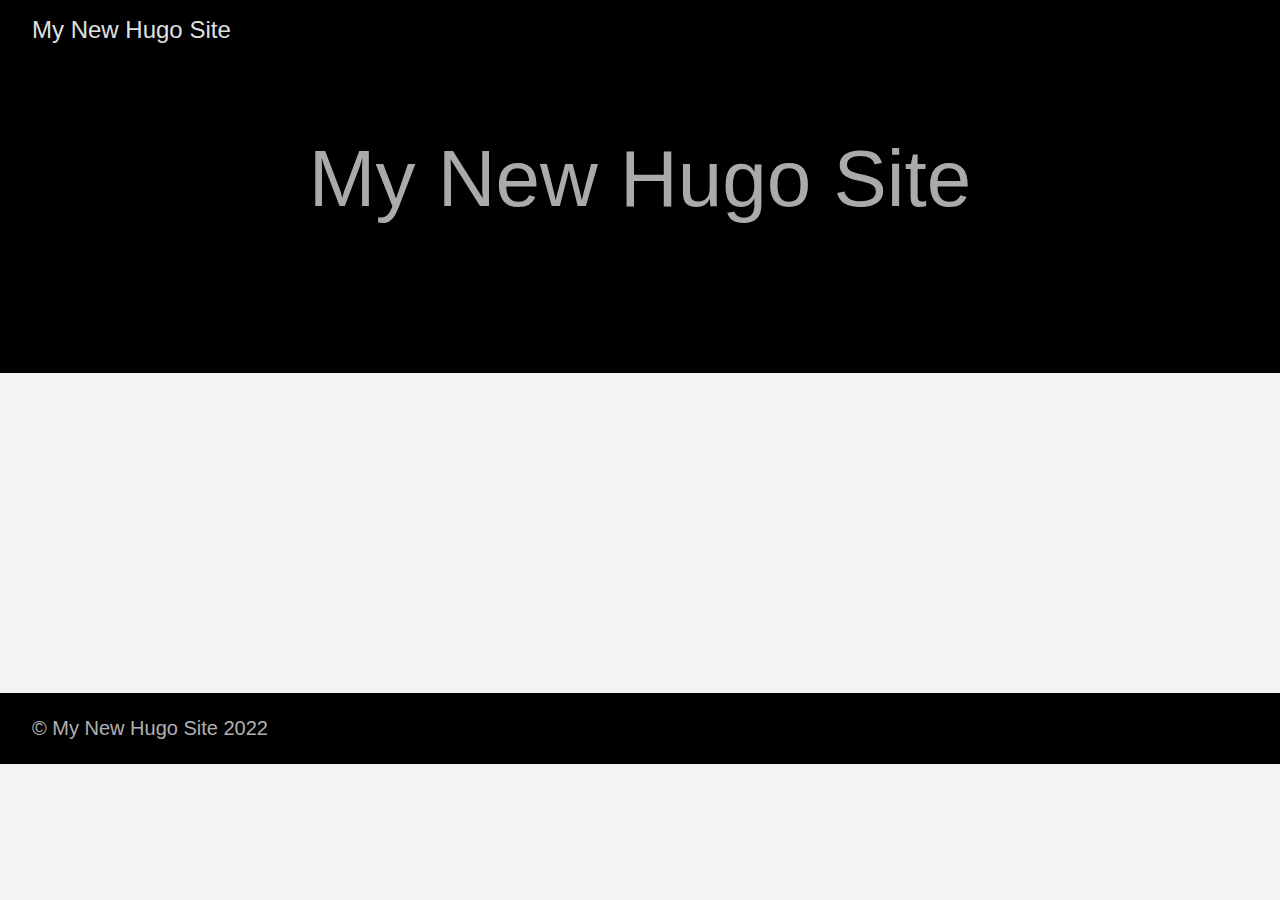
<file: index.html>
<!doctype html><html lang=zh-cn><head><meta charset=utf-8><meta http-equiv=x-ua-compatible content="IE=edge,chrome=1"><title>My New Hugo Site</title><meta name=viewport content="width=device-width,minimum-scale=1"><meta name=description content><meta name=generator content="Hugo 0.98.0"><meta name=robots content="noindex, nofollow"><link rel=stylesheet href=/ananke/css/main.min.css><link href=/index.xml rel=alternate type=application/rss+xml title="My New Hugo Site"><link href=/index.xml rel=feed type=application/rss+xml title="My New Hugo Site"><meta property="og:title" content="My New Hugo Site"><meta property="og:description" content><meta property="og:type" content="website"><meta property="og:url" content="http://example.org/"><meta itemprop=name content="My New Hugo Site"><meta itemprop=description content><meta name=twitter:card content="summary"><meta name=twitter:title content="My New Hugo Site"><meta name=twitter:description content></head><body class="ma0 avenir bg-near-white"><header><div class="pb3-m pb6-l bg-black"><nav class="pv3 ph3 ph4-ns" role=navigation><div class="flex-l justify-between items-center center"><a href=/ class="f3 fw2 hover-white no-underline white-90 dib">My New Hugo Site</a><div class="flex-l items-center"><div class=ananke-socials></div></div></div></nav><div class="tc-l pv3 ph3 ph4-ns"><h1 class="f2 f-subheadline-l fw2 light-silver mb0 lh-title">My New Hugo Site</h1></div></div></header><main class=pb7 role=main><article class="cf ph3 ph5-l pv3 pv4-l f4 tc-l center measure-wide lh-copy mid-gray"></article></main><footer class="bg-black bottom-0 w-100 pa3" role=contentinfo><div class="flex justify-between"><a class="f4 fw4 hover-white no-underline white-70 dn dib-ns pv2 ph3" href=http://example.org/>&copy; My New Hugo Site 2022</a><div><div class=ananke-socials></div></div></div></footer></body></html>
</file>
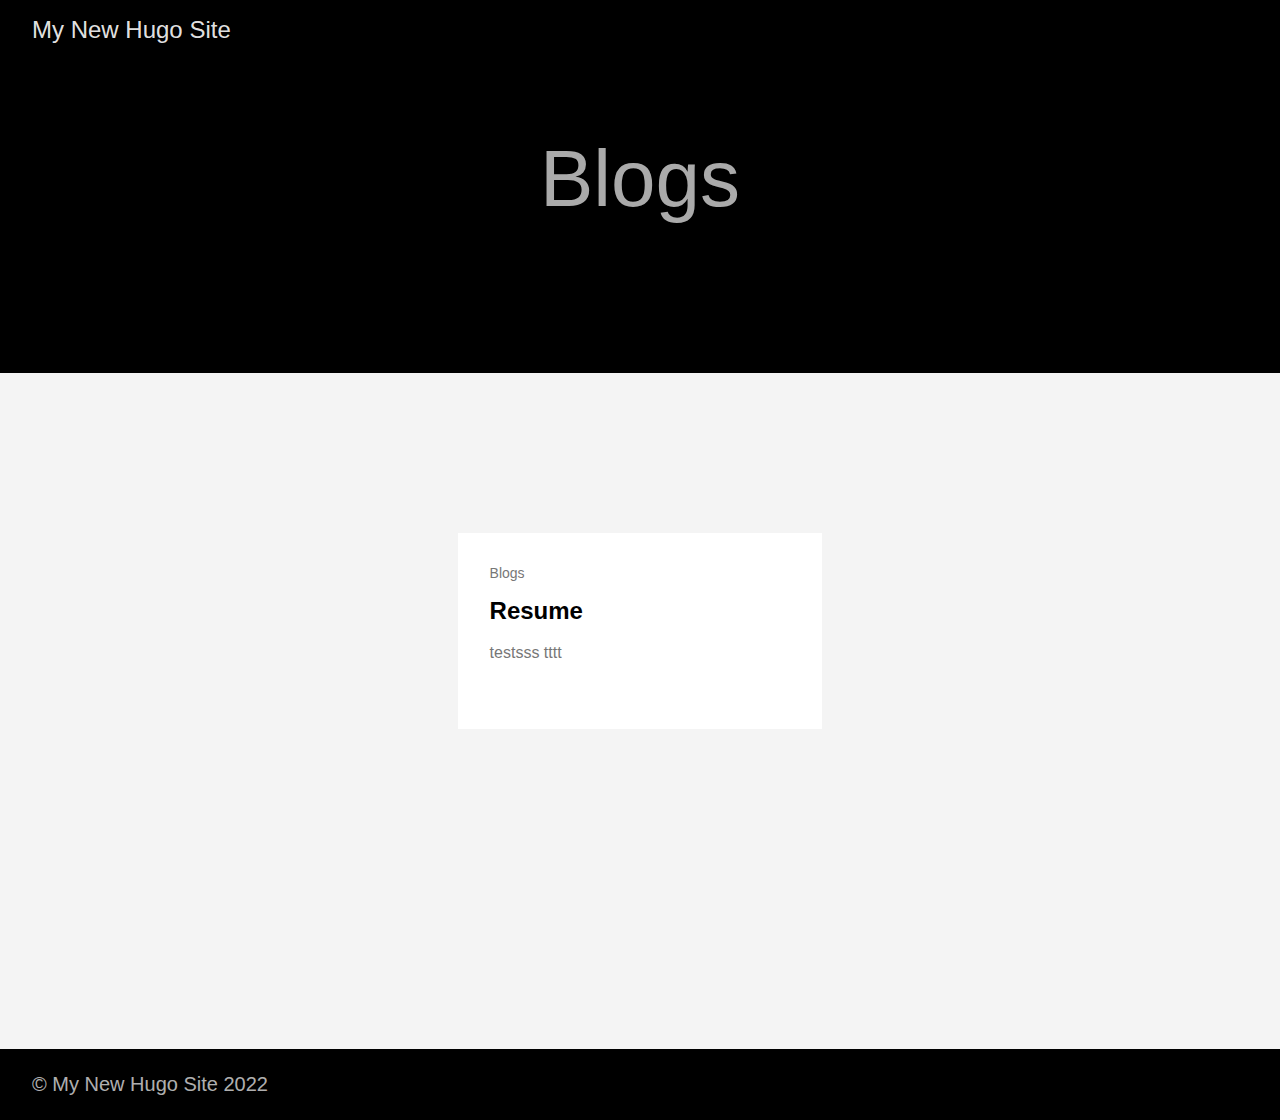
<file: blog/index.html>
<!doctype html><html lang=zh-cn><head><meta charset=utf-8><meta http-equiv=x-ua-compatible content="IE=edge,chrome=1"><title>My New Hugo Site</title><meta name=viewport content="width=device-width,minimum-scale=1"><meta name=description content><meta name=generator content="Hugo 0.98.0"><meta name=robots content="noindex, nofollow"><link rel=stylesheet href=/ananke/css/main.min.css><link href=/blog/index.xml rel=alternate type=application/rss+xml title="My New Hugo Site"><link href=/blog/index.xml rel=feed type=application/rss+xml title="My New Hugo Site"><meta property="og:title" content="Blogs"><meta property="og:description" content><meta property="og:type" content="website"><meta property="og:url" content="http://example.org/blog/"><meta itemprop=name content="Blogs"><meta itemprop=description content><meta name=twitter:card content="summary"><meta name=twitter:title content="Blogs"><meta name=twitter:description content></head><body class="ma0 avenir bg-near-white"><header><div class="pb3-m pb6-l bg-black"><nav class="pv3 ph3 ph4-ns" role=navigation><div class="flex-l justify-between items-center center"><a href=/ class="f3 fw2 hover-white no-underline white-90 dib">My New Hugo Site</a><div class="flex-l items-center"><div class=ananke-socials></div></div></div></nav><div class="tc-l pv3 ph3 ph4-ns"><h1 class="f2 f-subheadline-l fw2 light-silver mb0 lh-title">Blogs</h1></div></div></header><main class=pb7 role=main><article class="pa3 pa4-ns nested-copy-line-height"><section class="cf ph3 ph5-l pv3 pv4-l f4 tc-l center measure-wide lh-copy mid-gray"></section><section class="flex-ns flex-wrap justify-around mt5"><div class="relative w-100 w-30-l mb4 bg-white"><div class="relative w-100 mb4 bg-white nested-copy-line-height"><div class="bg-white mb3 pa4 gray overflow-hidden"><span class="f6 db">Blogs</span><h1 class="f3 near-black"><a href=/blog/resume/ class="link black dim">Resume</a></h1><div class="nested-links f5 lh-copy nested-copy-line-height">testsss tttt</div></div></div></div></section></article></main><footer class="bg-black bottom-0 w-100 pa3" role=contentinfo><div class="flex justify-between"><a class="f4 fw4 hover-white no-underline white-70 dn dib-ns pv2 ph3" href=http://example.org/>&copy; My New Hugo Site 2022</a><div><div class=ananke-socials></div></div></div></footer></body></html>
</file>
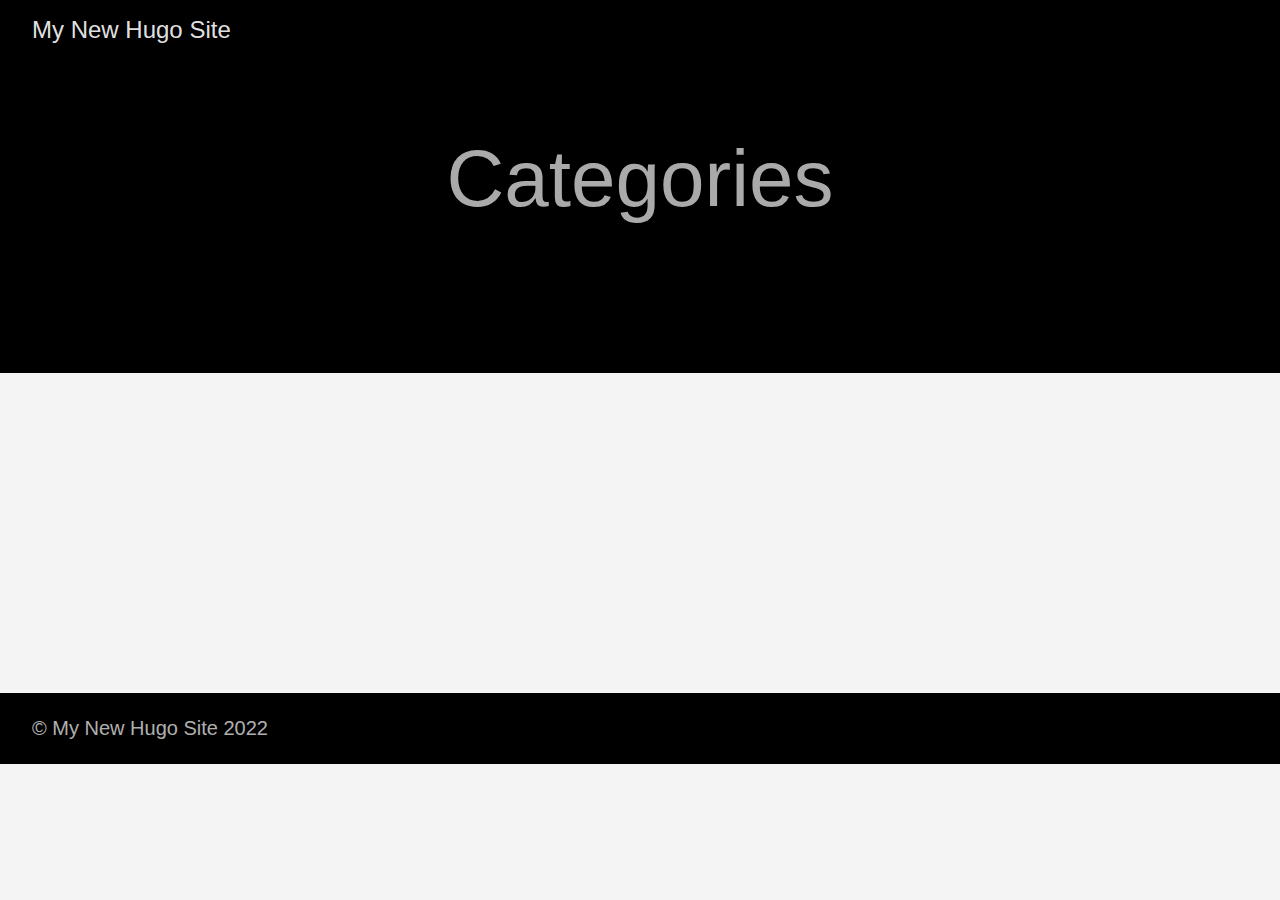
<file: categories/index.html>
<!doctype html><html lang=zh-cn><head><meta charset=utf-8><meta http-equiv=x-ua-compatible content="IE=edge,chrome=1"><title>My New Hugo Site</title><meta name=viewport content="width=device-width,minimum-scale=1"><meta name=description content><meta name=generator content="Hugo 0.98.0"><meta name=robots content="noindex, nofollow"><link rel=stylesheet href=/ananke/css/main.min.css><link href=/categories/index.xml rel=alternate type=application/rss+xml title="My New Hugo Site"><link href=/categories/index.xml rel=feed type=application/rss+xml title="My New Hugo Site"><meta property="og:title" content="Categories"><meta property="og:description" content><meta property="og:type" content="website"><meta property="og:url" content="http://example.org/categories/"><meta itemprop=name content="Categories"><meta itemprop=description content><meta name=twitter:card content="summary"><meta name=twitter:title content="Categories"><meta name=twitter:description content></head><body class="ma0 avenir bg-near-white"><header><div class="pb3-m pb6-l bg-black"><nav class="pv3 ph3 ph4-ns" role=navigation><div class="flex-l justify-between items-center center"><a href=/ class="f3 fw2 hover-white no-underline white-90 dib">My New Hugo Site</a><div class="flex-l items-center"><div class=ananke-socials></div></div></div></nav><div class="tc-l pv3 ph3 ph4-ns"><h1 class="f2 f-subheadline-l fw2 light-silver mb0 lh-title">Categories</h1></div></div></header><main class=pb7 role=main><article class="cf pa3 pa4-m pa4-l"><div class="measure-wide-l center f4 lh-copy nested-copy-line-height nested-links mid-gray"></div></article><div class="mw8 center"><section class=ph4></section></div></main><footer class="bg-black bottom-0 w-100 pa3" role=contentinfo><div class="flex justify-between"><a class="f4 fw4 hover-white no-underline white-70 dn dib-ns pv2 ph3" href=http://example.org/>&copy; My New Hugo Site 2022</a><div><div class=ananke-socials></div></div></div></footer></body></html>
</file>
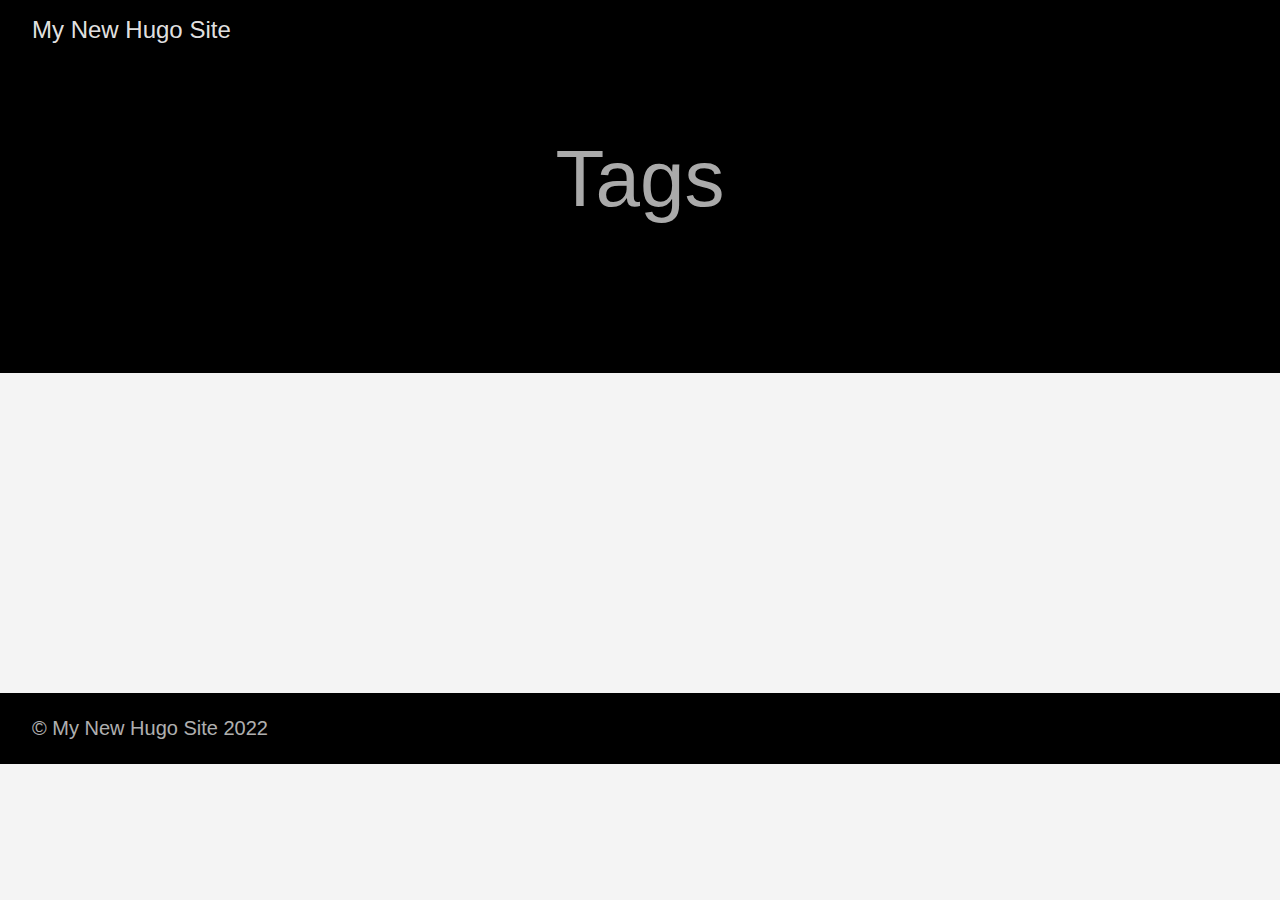
<file: tags/index.html>
<!doctype html><html lang=zh-cn><head><meta charset=utf-8><meta http-equiv=x-ua-compatible content="IE=edge,chrome=1"><title>My New Hugo Site</title><meta name=viewport content="width=device-width,minimum-scale=1"><meta name=description content><meta name=generator content="Hugo 0.98.0"><meta name=robots content="noindex, nofollow"><link rel=stylesheet href=/ananke/css/main.min.css><link href=/tags/index.xml rel=alternate type=application/rss+xml title="My New Hugo Site"><link href=/tags/index.xml rel=feed type=application/rss+xml title="My New Hugo Site"><meta property="og:title" content="Tags"><meta property="og:description" content><meta property="og:type" content="website"><meta property="og:url" content="http://example.org/tags/"><meta itemprop=name content="Tags"><meta itemprop=description content><meta name=twitter:card content="summary"><meta name=twitter:title content="Tags"><meta name=twitter:description content></head><body class="ma0 avenir bg-near-white"><header><div class="pb3-m pb6-l bg-black"><nav class="pv3 ph3 ph4-ns" role=navigation><div class="flex-l justify-between items-center center"><a href=/ class="f3 fw2 hover-white no-underline white-90 dib">My New Hugo Site</a><div class="flex-l items-center"><div class=ananke-socials></div></div></div></nav><div class="tc-l pv3 ph3 ph4-ns"><h1 class="f2 f-subheadline-l fw2 light-silver mb0 lh-title">Tags</h1></div></div></header><main class=pb7 role=main><article class="cf pa3 pa4-m pa4-l"><div class="measure-wide-l center f4 lh-copy nested-copy-line-height nested-links mid-gray"></div></article><div class="mw8 center"><section class=ph4></section></div></main><footer class="bg-black bottom-0 w-100 pa3" role=contentinfo><div class="flex justify-between"><a class="f4 fw4 hover-white no-underline white-70 dn dib-ns pv2 ph3" href=http://example.org/>&copy; My New Hugo Site 2022</a><div><div class=ananke-socials></div></div></div></footer></body></html>
</file>
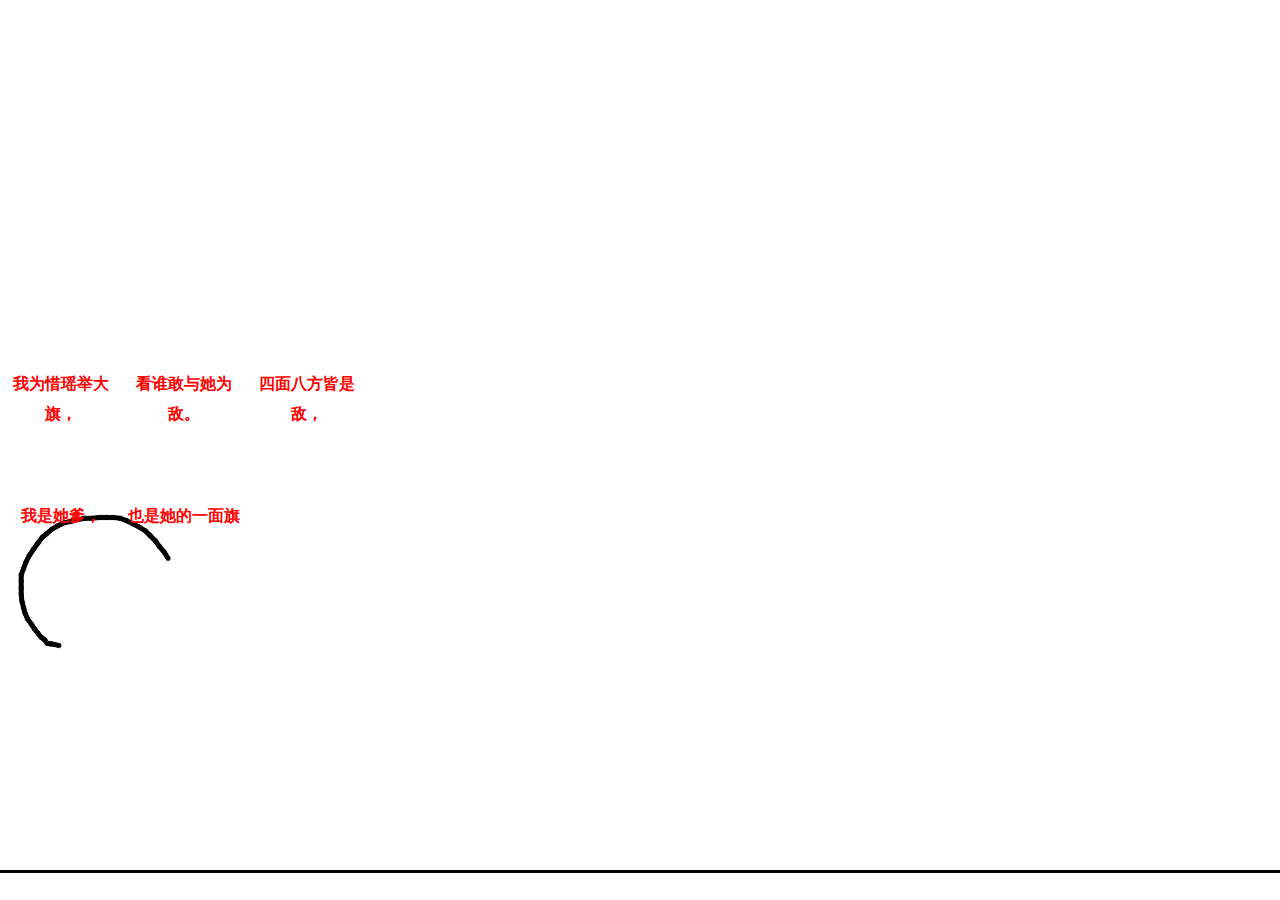
<file: blog/baby/index.html>
﻿<!DOCTYPE html>
<html lang="en">

<head>
    <meta charset="UTF-8">
    <title>覃覃覃覃覃覃什么瑶</title>
    <link rel="stylesheet" href="css/love.css">

</head>

<body>

    <div class="container" onselectstart="return false;" unselectable="on" style="-moz-user-select:none;">

        <div class="body_left">
            <img src="images/biubiubiu.gif" alt="" ondragstart='return false;'>
        </div>

        <div class="body_center love">
            <div class="block">
                <div class="div1"></div>
                <div class="div2"></div>
                <div class="div3"></div>
                <div class="div4"></div>
            </div>
        </div>

    </div>

    <div class="footer">
        <div class="border">
            <div class="border-top"></div>
            <div class="border-bottom"></div>
        </div>

        <div class="copyright">
            <div id="author">我为惜瑶举大旗，</div>
            <div id="author">看谁敢与她为敌。</div>
            <div id="author">四面八方皆是敌，</div>
            <div id="author">我是她爹，</div>
            <div id="author">也是她的一面旗</div>
        </div>
    </div>

    <script type="text/javascript" src="js/love.js"></script>

</body>

</html>
</file>
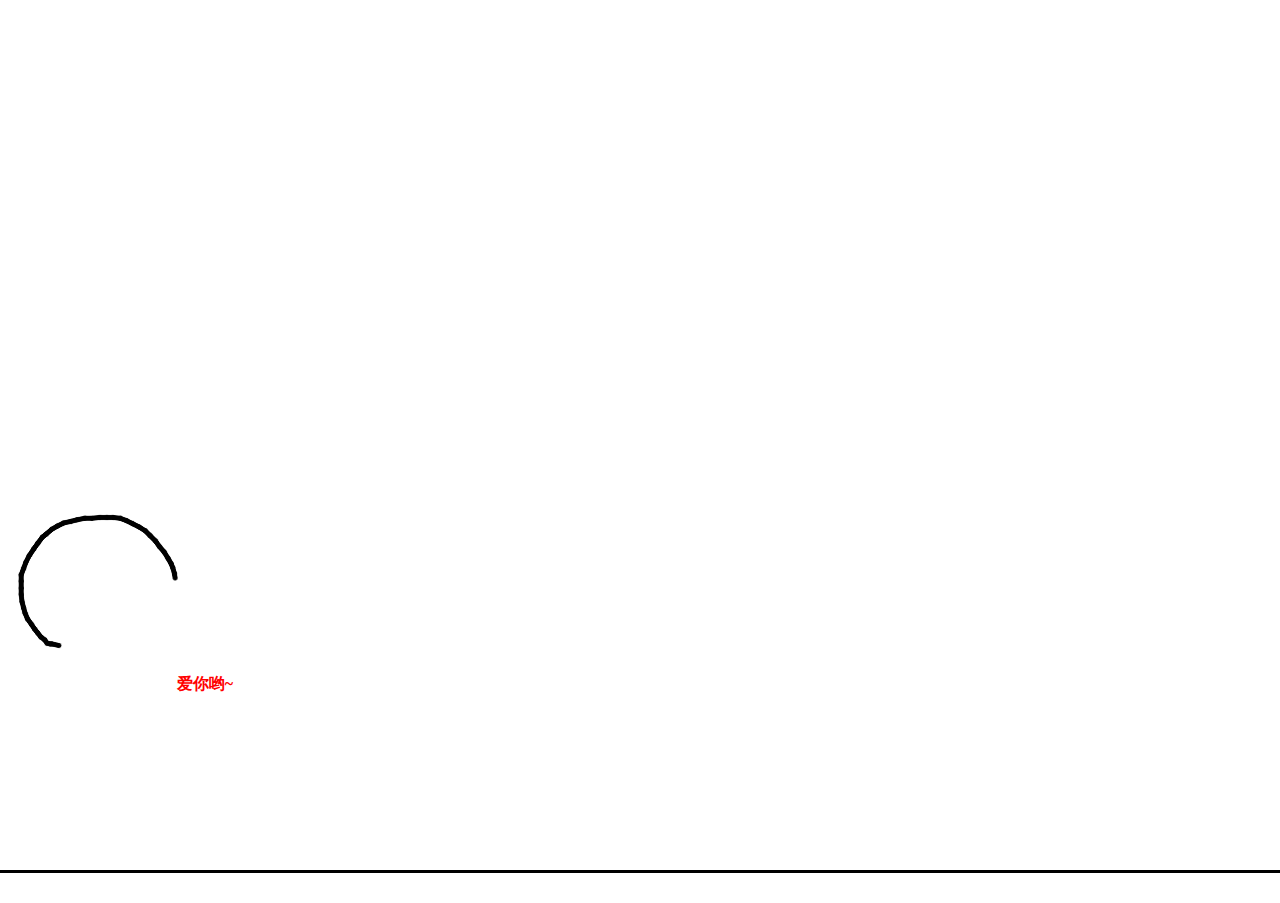
<file: blog/resume/index.html>
﻿<!DOCTYPE html>
<html lang="en">

<head>
    <meta charset="UTF-8">
    <title>覃覃覃覃覃覃什么瑶</title>
    <link rel="stylesheet" href="css/love.css">

</head>

<body>

    <div class="container" onselectstart="return false;" unselectable="on" style="-moz-user-select:none;">

        <div class="body_left">
            <img src="images/biubiubiu.gif" alt="" ondragstart='return false;'>
        </div>

        <div class="body_center love">
            <div class="block">
                <div class="div1"></div>
                <div class="div2"></div>
                <div class="div3"></div>
                <div class="div4"></div>
            </div>
        </div>

    </div>

    <div class="footer">
        <div class="border">
            <div class="border-top"></div>
            <div class="border-bottom"></div>
        </div>

        <div class="copyright">
            <div id="author">爱你哟~</div>
        </div>
    </div>

    <script type="text/javascript" src="js/love.js"></script>

</body>

</html>
</file>
<file: blog/baby/css/love.css>
* {
    margin: 0;
    padding: 0;
    border: 0;
}
.icon-love {
    width: 400px;
}
html, body {
    width: 100%;
    height: 100%;
}

body {
    /*background-color: skyblue;*/
    overflow: hidden;   /*隐藏超出的部分*/
}

.container {
    width: 100%;
    height: 100%;
    position: relative;
}

/*---------------------- body_left -------------------------*/
.body_left {
    width: 300px;
    height: 300px;
    left: 0;
    bottom: 110px;
    position: absolute;
    z-index: 98;

}

/*---------------------- body_left -------------------------*/

/*---------------------- body_center -------------------------*/
.container .love {
    width: 520px; /* 13 * 40 */
    height: 440px; /* 11 * 40 */
    left: 50%;
    top: 50%;
    position: absolute;
    margin: -260px 0 0 -220px;
    /*background-color: gray;*/
}

.love .block {
    right: 0;
    position: absolute;
    visibility: hidden; /*未开始升空动画前隐藏*/
    background-color: yellow;
}

.love .block div {
    width: 40px;
    height: 40px;
    position: absolute;
    background: url("../images/heart.png") no-repeat;
    background-size: contain;
    /*background-color: #c40908;*/
    /*border: 1px solid silver;*/
    box-sizing: border-box;
}


/*---------------------- body_center -------------------------*/

/*---------------------- footer -------------------------*/
@keyframes border {
    0% {
        width: 0;
    }
    5% {
        width: 5%;
    }
    10% {
        width: 10%;
    }
    15% {
        width: 15%;
    }
    20% {
        width: 20%;
    }
    25% {
        width: 25%;
    }
    30% {
        width: 30%;
    }
    35% {
        width: 35%;
    }
    40% {
        width: 40%;
    }
    45% {
        width: 45%;
    }
    50% {
        width: 50%;
    }
    55% {
        width: 55%;
    }
    60% {
        width: 60%;
    }
    65% {
        width: 65%;
    }
    70% {
        width: 70%;
    }
    75% {
        width: 75%;
    }
    80% {
        width: 80%;
    }
    85% {
        width: 85%;
    }
    90% {
        width: 90%;
    }
    95% {
        width: 95%;
    }
    100% {
        width: 100%;
    }

}
.footer {
    bottom: 30px;
    position: relative;
    z-index: 99;
}
.footer .border .border-top {
    /*width: 0;*/
    /*display: inline-block;*/
    border-top: 3px solid black;
    transform-origin: left center;
    -webkit-animation: border 312 linear;
    -o-animation: border 12s linear;
    animation: border 12s linear;
    animation-fill-mode : both;
    /*border-bottom: none;*/
}

.footer .border .border-bottom {
    /*width: 0;*/
    /*display: inline-block;*/
    float: right;
    border-top: 3px solid red;
    transform-origin: right center;
    -webkit-animation: border 7s linear 12s;
    -o-animation: border 7s linear 12s;
    animation: border 7s linear 12s;
    animation-fill-mode : both;
    /*border-bottom: none;*/
}

.footer .copyright {
    width: 32%;
    height: 234px;
    position: absolute;
    bottom: -30px;
    text-align: center;
    color: #FF0000;
    font-weight: bolder;
    display: flex;
    flex-wrap: wrap;
    margin-bottom: 300px;
}

.copyright div {
    width: 30%;
    line-height: 30px;
    display: inline-block;
}

.copyright div span {
    color: dimgray;
}

/*---------------------- footer -------------------------*/
</file>
<file: blog/resume/css/love.css>
* {
    margin: 0;
    padding: 0;
    border: 0;
}
.icon-love {
    width: 400px;
}
html, body {
    width: 100%;
    height: 100%;
}

body {
    /*background-color: skyblue;*/
    overflow: hidden;   /*隐藏超出的部分*/
}

.container {
    width: 100%;
    height: 100%;
    position: relative;
}

/*---------------------- body_left -------------------------*/
.body_left {
    width: 300px;
    height: 300px;
    left: 0;
    bottom: 110px;
    position: absolute;
    z-index: 98;

}

/*---------------------- body_left -------------------------*/

/*---------------------- body_center -------------------------*/
.container .love {
    width: 520px; /* 13 * 40 */
    height: 440px; /* 11 * 40 */
    left: 50%;
    top: 50%;
    position: absolute;
    margin: -260px 0 0 -220px;
    /*background-color: gray;*/
}

.love .block {
    right: 0;
    position: absolute;
    visibility: hidden; /*未开始升空动画前隐藏*/
    background-color: yellow;
}

.love .block div {
    width: 40px;
    height: 40px;
    position: absolute;
    background: url("../images/heart.png") no-repeat;
    background-size: contain;
    /*background-color: #c40908;*/
    /*border: 1px solid silver;*/
    box-sizing: border-box;
}


/*---------------------- body_center -------------------------*/

/*---------------------- footer -------------------------*/
@keyframes border {
    0% {
        width: 0;
    }
    5% {
        width: 5%;
    }
    10% {
        width: 10%;
    }
    15% {
        width: 15%;
    }
    20% {
        width: 20%;
    }
    25% {
        width: 25%;
    }
    30% {
        width: 30%;
    }
    35% {
        width: 35%;
    }
    40% {
        width: 40%;
    }
    45% {
        width: 45%;
    }
    50% {
        width: 50%;
    }
    55% {
        width: 55%;
    }
    60% {
        width: 60%;
    }
    65% {
        width: 65%;
    }
    70% {
        width: 70%;
    }
    75% {
        width: 75%;
    }
    80% {
        width: 80%;
    }
    85% {
        width: 85%;
    }
    90% {
        width: 90%;
    }
    95% {
        width: 95%;
    }
    100% {
        width: 100%;
    }

}
.footer {
    bottom: 30px;
    position: relative;
    z-index: 99;
}
.footer .border .border-top {
    /*width: 0;*/
    /*display: inline-block;*/
    border-top: 3px solid black;
    transform-origin: left center;
    -webkit-animation: border 312 linear;
    -o-animation: border 12s linear;
    animation: border 12s linear;
    animation-fill-mode : both;
    /*border-bottom: none;*/
}

.footer .border .border-bottom {
    /*width: 0;*/
    /*display: inline-block;*/
    float: right;
    border-top: 3px solid red;
    transform-origin: right center;
    -webkit-animation: border 7s linear 12s;
    -o-animation: border 7s linear 12s;
    animation: border 7s linear 12s;
    animation-fill-mode : both;
    /*border-bottom: none;*/
}

.footer .copyright {
    width: 32%;
    height: 234px;
    position: absolute;
    bottom: -30px;
    text-align: center;
    color: #FF0000;
    font-weight: bolder;
}

.copyright div {
    width: 30%;
    line-height: 30px;
    display: inline-block;
}

.copyright div span {
    color: dimgray;
}

/*---------------------- footer -------------------------*/
</file>
